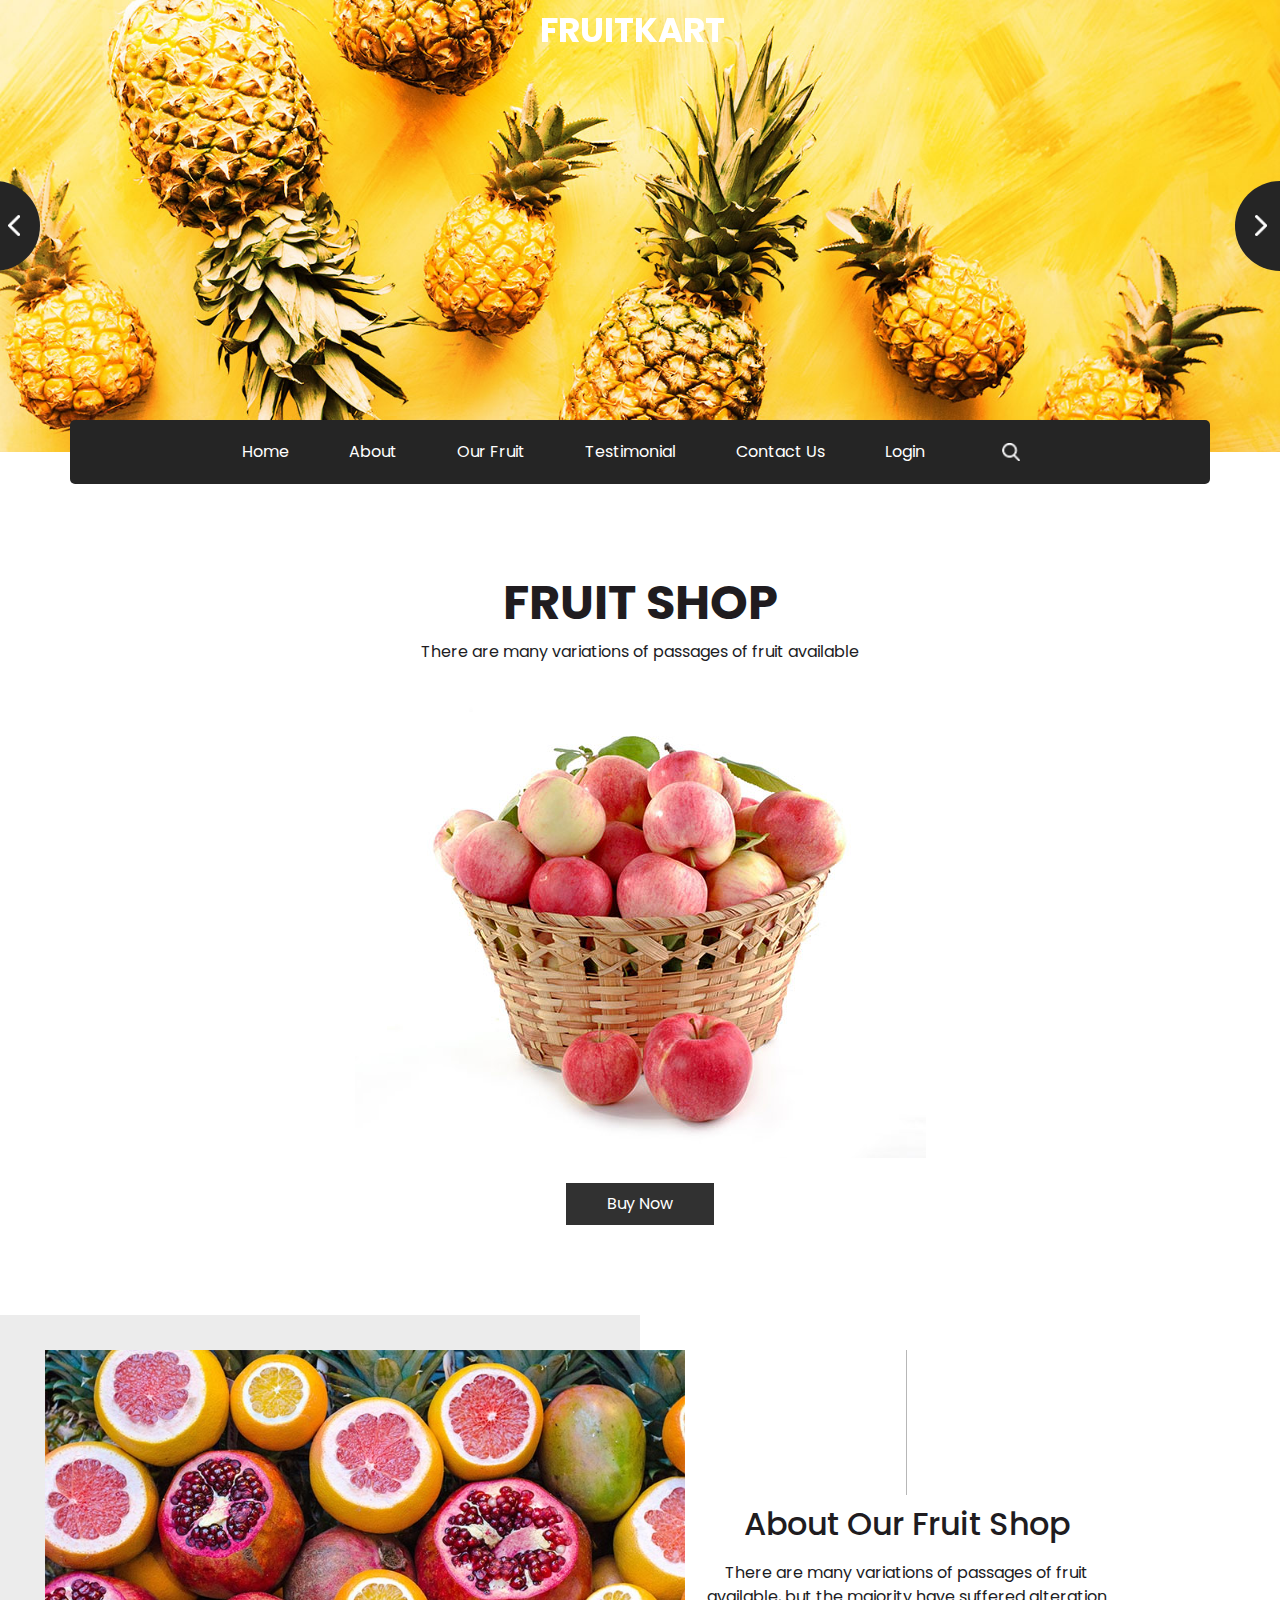
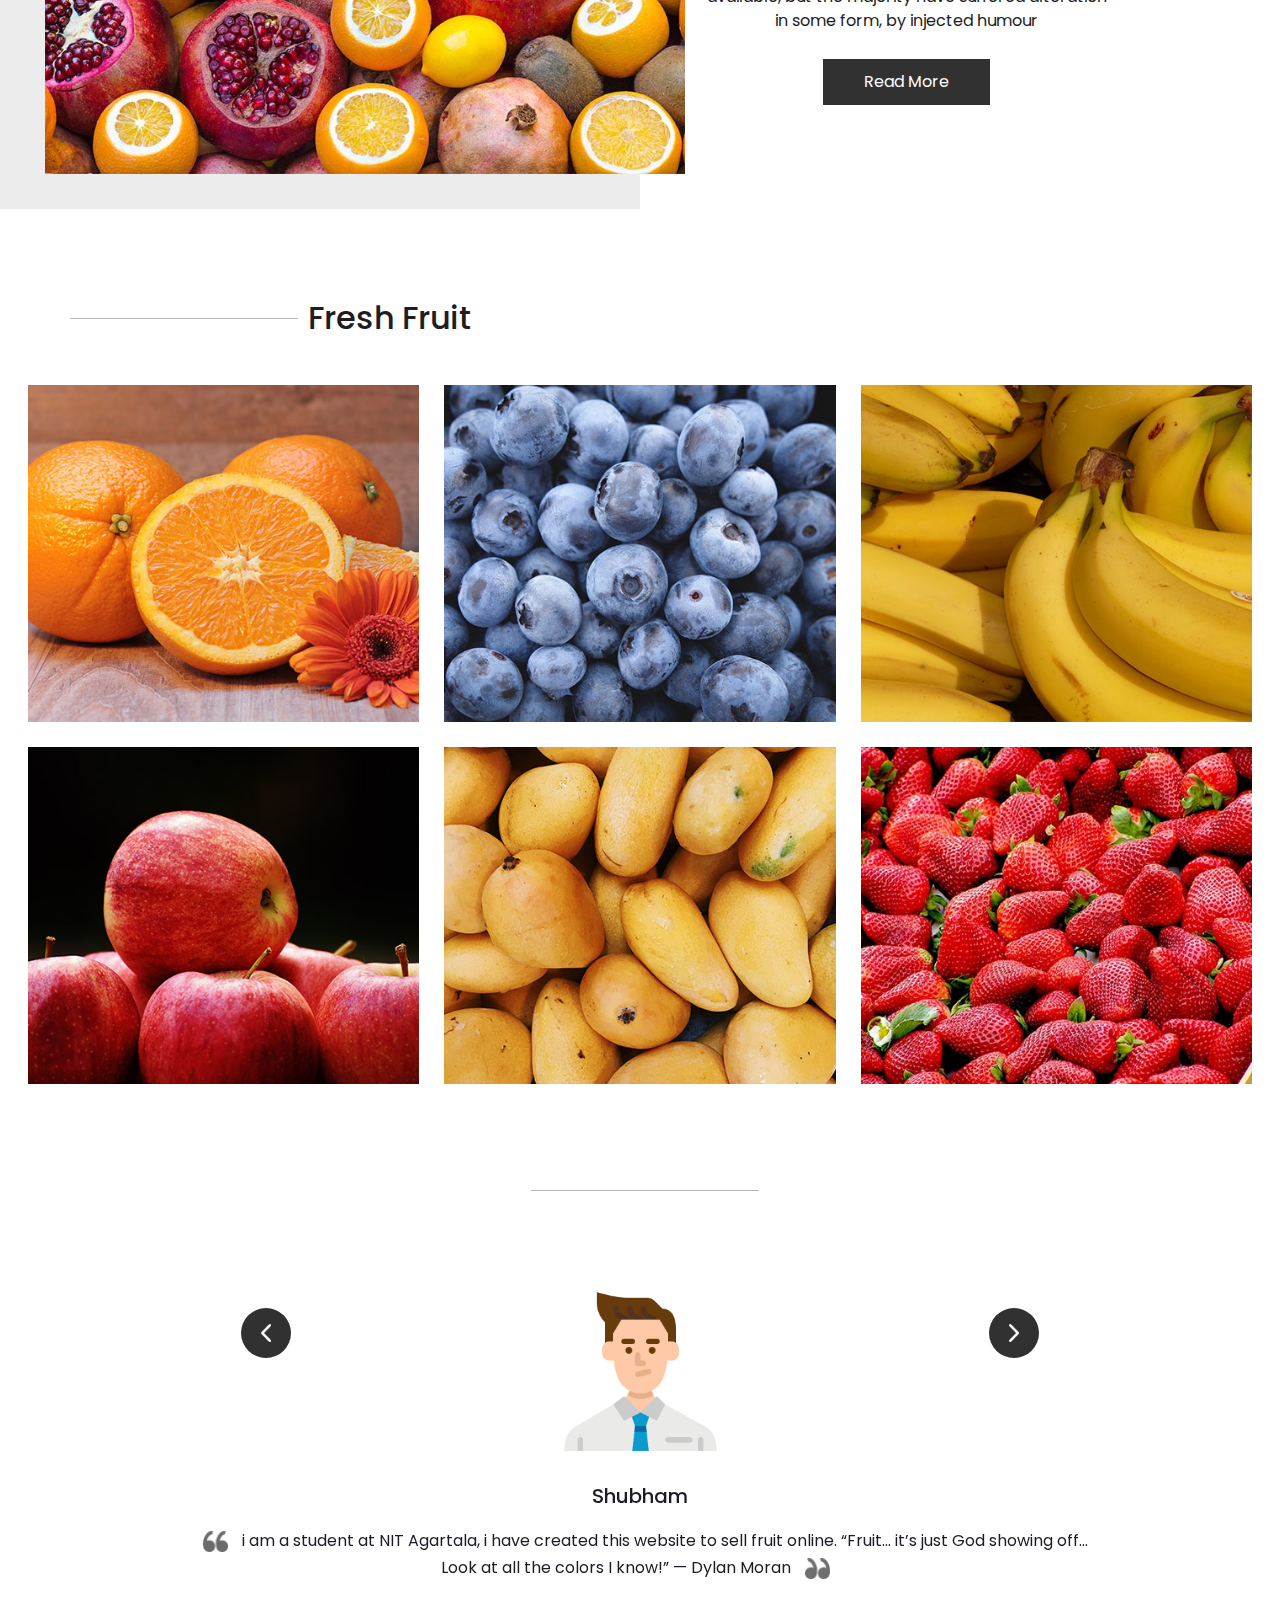
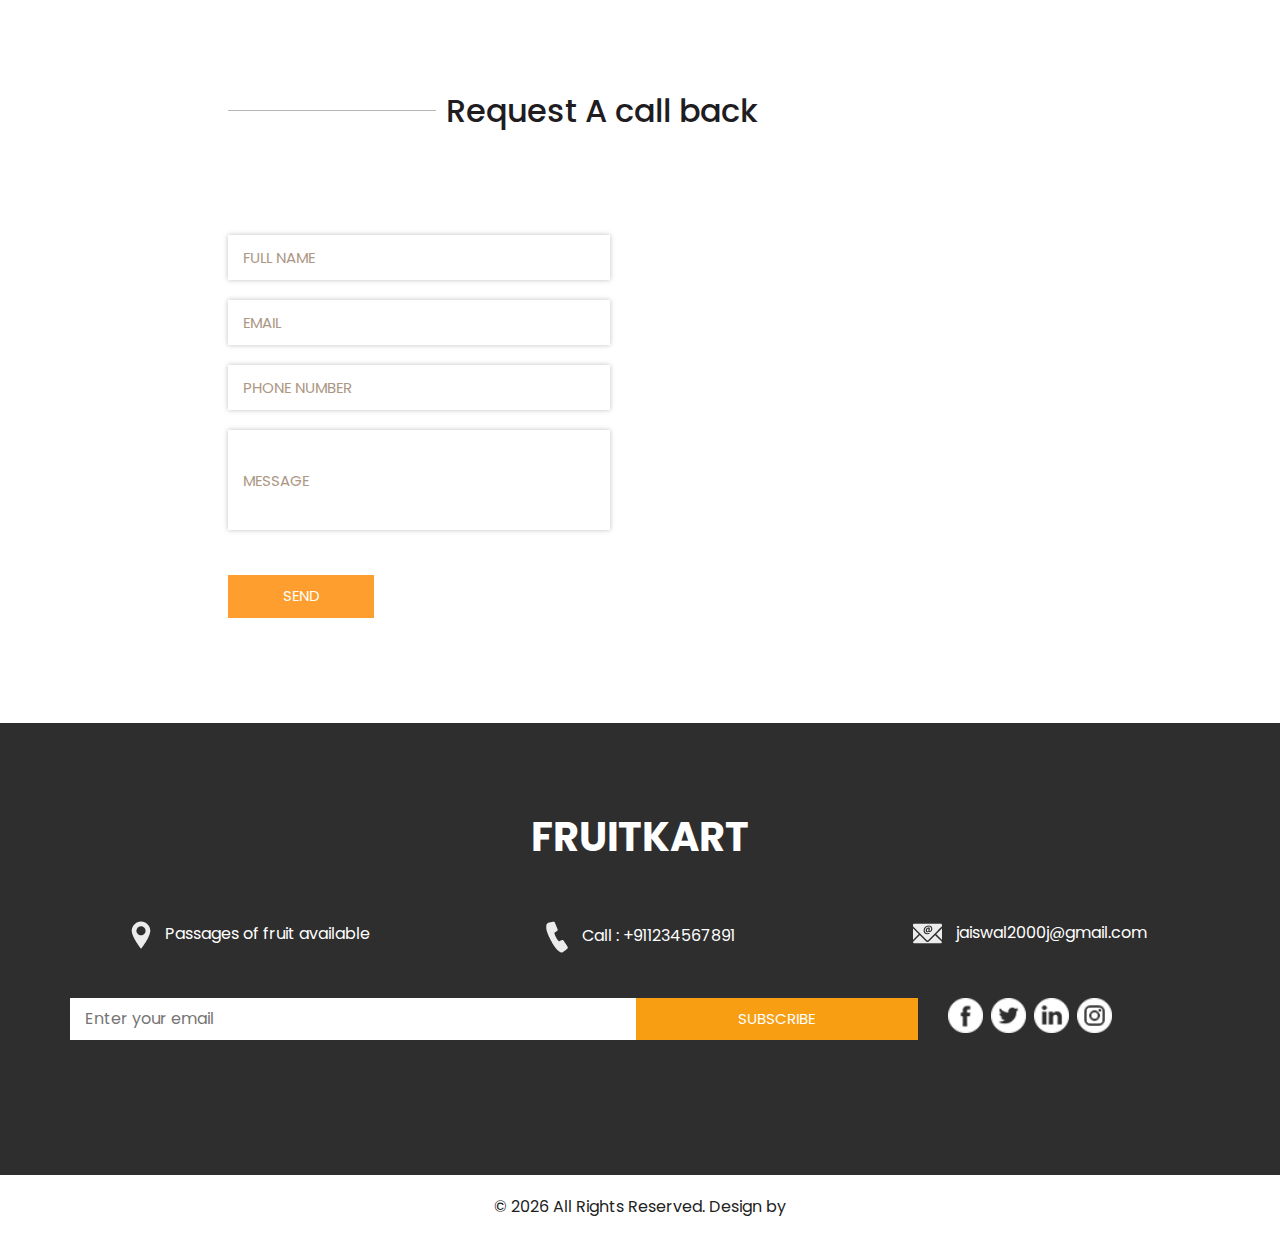
<file: Fruitkart/index.html>
<!DOCTYPE html>
<html>

<head>
  <!-- Basic -->
  <meta charset="utf-8" />
  <meta http-equiv="X-UA-Compatible" content="IE=edge" />
  <!-- Mobile Metas -->
  <meta name="viewport" content="width=device-width, initial-scale=1, shrink-to-fit=no" />
  <!-- Site Metas -->
  <meta name="keywords" content="" />
  <meta name="description" content="" />
  <meta name="author" content="" />

  <title>FRUITKART</title>

  <!-- slider stylesheet -->
  <link rel="stylesheet" type="text/css" href="https://cdnjs.cloudflare.com/ajax/libs/OwlCarousel2/2.1.3/assets/owl.carousel.min.css" />

  <!-- bootstrap core css -->
  <link rel="stylesheet" type="text/css" href="css/bootstrap.css" />

  <!-- fonts style -->
  <link href="https://fonts.googleapis.com/css?family=Baloo+Chettan|Dosis:400,600,700|Poppins:400,600,700&display=swap" rel="stylesheet" />
  <!-- Custom styles for this template -->
  <link href="css/style.css" rel="stylesheet" />
  <!-- responsive style -->
  <link href="css/responsive.css" rel="stylesheet" />
</head>

<body>
  <div class="hero_area">
    <!-- header section strats -->
    <div class="brand_box">
      <a class="navbar-brand" href="index.html">
        <span>
          FRUITKART
        </span>
      </a>
    </div>
    <!-- end header section -->
    <!-- slider section -->
    <section class=" slider_section position-relative">
      <div id="carouselExampleControls" class="carousel slide " data-ride="carousel">
        <div class="carousel-inner">
          <div class="carousel-item active">
            <div class="img-box">
              <img src="images/slider-img.jpg" alt="">
            </div>
          </div>
          <div class="carousel-item">
            <div class="img-box">
              <img src="images/slider-img.jpg" alt="">
            </div>
          </div>
          <div class="carousel-item">
            <div class="img-box">
              <img src="images/slider-img.jpg" alt="">
            </div>
          </div>
        </div>
        <a class="carousel-control-prev" href="#carouselExampleControls" role="button" data-slide="prev">
          <span class="sr-only">Previous</span>
        </a>
        <a class="carousel-control-next" href="#carouselExampleControls" role="button" data-slide="next">
          <span class="sr-only">Next</span>
        </a>
      </div>
    </section>
    <!-- end slider section -->
  </div>

  <!-- nav section -->

  <section class="nav_section">
    <div class="container">
      <div class="custom_nav2">
        <nav class="navbar navbar-expand custom_nav-container ">
          <button class="navbar-toggler" type="button" data-toggle="collapse" data-target="#navbarSupportedContent" aria-controls="navbarSupportedContent" aria-expanded="false" aria-label="Toggle navigation">
            <span class="navbar-toggler-icon"></span>
          </button>

          <div class="collapse navbar-collapse" id="navbarSupportedContent">
            <div class="d-flex  flex-column flex-lg-row align-items-center">
              <ul class="navbar-nav  ">
                <li class="nav-item active">
                  <a class="nav-link" href="index.html">Home <span class="sr-only">(current)</span></a>
                </li>
                <li class="nav-item">
                  <a class="nav-link" href="about.html">About </a>
                </li>
                <li class="nav-item">
                  <a class="nav-link" href="fruit.html">Our Fruit </a>
                </li>
                <li class="nav-item">
                  <a class="nav-link" href="testimonial.html">Testimonial</a>
                </li>
                <li class="nav-item">
                  <a class="nav-link" href="contact.html">Contact Us</a>
                </li>
                <li class="nav-item">
                  <a class="nav-link" href="#">Login</a>
                </li>
              </ul>
              <form class="form-inline my-2 my-lg-0 ml-0 ml-lg-4 mb-3 mb-lg-0">
                <button class="btn  my-2 my-sm-0 nav_search-btn" type="submit"></button>
              </form>
            </div>
          </div>
        </nav>
      </div>
    </div>
  </section>

  <!-- end nav section -->

  <!-- shop section -->

  <section class="shop_section layout_padding">
    <div class="container">
      <div class="box">
        <div class="detail-box">
          <h2>
            Fruit shop
          </h2>
          <p>
            There are many variations of passages of fruit available
          </p>
        </div>
        <div class="img-box">
          <img src="images/shop-img.jpg" alt="">
        </div>
        <div class="btn-box">
          <a href="">
            Buy Now
          </a>
        </div>
      </div>
    </div>
  </section>

  <!-- end shop section -->

  <!-- about section -->

  <section class="about_section">
    <div class="container-fluid">
      <div class="row">
        <div class="col-md-6 px-0">
          <div class="img-box">
            <img src="images/about-img.jpg" alt="">
          </div>
        </div>
        <div class="col-md-5">
          <div class="detail-box">
            <div class="heading_container">
              <hr>
              <h2>
                About Our Fruit Shop
              </h2>
            </div>
            <p>
              There are many variations of passages of fruit available, but the majority have suffered alteration in some form, by injected humour
            </p>
            <a href="">
              Read More
            </a>
          </div>
        </div>
      </div>
    </div>
  </section>

  <!-- end about section -->

  <!-- fruit section -->

  <section class="fruit_section layout_padding">
    <div class="container">
      <div class="heading_container">
        <hr>
        <h2>
          Fresh Fruit
        </h2>
      </div>
    </div>
    <div class="container-fluid">

      <div class="fruit_container">
        <div class="box">
          <img src="images/f-1.jpg" alt="">
          <div class="link_box">
            <h5>
              Orange
            </h5>
            <a href="">
              Buy Now
            </a>
          </div>
        </div>
        <div class="box">
          <img src="images/f-2.jpg" alt="">
          <div class="link_box">
            <h5>
              Blueberry
            </h5>
            <a href="">
              Buy Now
            </a>
          </div>
        </div>
        <div class="box">
          <img src="images/f-3.jpg" alt="">
          <div class="link_box">
            <h5>
              Banana
            </h5>
            <a href="">
              Buy Now
            </a>
          </div>
        </div>
        <div class="box">
          <img src="images/f-4.jpg" alt="">
          <div class="link_box">
            <h5>
              Apple
            </h5>
            <a href="">
              Buy Now
            </a>
          </div>
        </div>
        <div class="box">
          <img src="images/f-5.jpg" alt="">
          <div class="link_box">
            <h5>
              Mango
            </h5>
            <a href="">
              Buy Now
            </a>
          </div>
        </div>
        <div class="box">
          <img src="images/f-6.jpg" alt="">
          <div class="link_box">
            <h5>
              Strawberry
            </h5>
            <a href="">
              Buy Now
            </a>
          </div>
        </div>
      </div>
    </div>
  </section>

  <!-- end fruit section -->


  <!-- client section -->

  <section class="client_section layout_padding-bottom">
    <div class="container ">
      <div class="heading_container">
        <h2>
          
        </h2>
        <hr>
      </div>
      <div id="carouselExample2Controls" class="carousel slide" data-ride="carousel">
        <div class="carousel-inner">
          <div class="carousel-item active">
            <div class="client_container layout_padding-top">
              <div class="img-box">
                <img src="images/client-img.png" alt="">
              </div>
              <div class="detail-box">
                <h5>
                  Shubham
                </h5>
                <p>
                  <img src="images/left-quote.png" alt="">
                  <span>
                    i am a student  at NIT Agartala, i have created this website to sell fruit online.
                    “Fruit… it’s just God showing off… Look at all the colors I know!” — Dylan Moran
                  </span>
                  <img src="images/right-quote.png" alt=""> <br>
                  
                </p>
              </div>
            </div>
          </div>
          <div class="carousel-item">
            <div class="client_container layout_padding-top">
              <div class="img-box">
                <img src="images/client-img.png" alt="">
              </div>
              <div class="detail-box">
                <h5>
                  Shubham
                </h5>
                <p>
                  <img src="images/left-quote.png" alt="">
                  <span>
                    i am a student  at NIT Agartala, i have created this website to sell fruit online.
                    “Fruit… it’s just God showing off… Look at all the colors I know!” — Dylan Moran
                  </span>
                  <img src="images/right-quote.png" alt=""> <br>
                  
                </p>
              </div>
            </div>
          </div>
          <div class="carousel-item">
            <div class="client_container layout_padding-top">
              <div class="img-box">
                <img src="images/client-img.png" alt="">
              </div>
              <div class="detail-box">
                <h5>
                  Shubham
                </h5>
                <p>
                  <img src="images/left-quote.png" alt="">
                  <span>
                    i am a student  at NIT Agartala, i have created this website to sell fruit online.
                    “Fruit… it’s just God showing off… Look at all the colors I know!” — Dylan Moran
                  </span>
                  <img src="images/right-quote.png" alt=""> <br>
                  
                </p>
              </div>
            </div>
          </div>
        </div>
        <a class="carousel-control-prev" href="#carouselExample2Controls" role="button" data-slide="prev">
          <span class="sr-only">Previous</span>
        </a>
        <a class="carousel-control-next" href="#carouselExample2Controls" role="button" data-slide="next">
          <span class="sr-only">Next</span>
        </a>
      </div>

    </div>
  </section>

  <!-- end client section -->


  <!-- contact section -->
  <section class="contact_section layout_padding-bottom">
    <div class="container-fluid">
      <div class="row">
        <div class="offset-lg-2 col-md-10 offset-md-1">
          <div class="heading_container">
            <hr>
            <h2>
              Request A call back
            </h2>
          </div>
        </div>
      </div>

      <div class="layout_padding2-top">
        <div class="row">
          <div class="col-lg-4 offset-lg-2 col-md-5 offset-md-1">
            <form action="">
              <div class="contact_form-container">
                <div>
                  <div>
                    <input type="text" placeholder="Full Name" />
                  </div>
                  <div>
                    <input type="email" placeholder="Email" />
                  </div>
                  <div>
                    <input type="text" placeholder="Phone Number" />
                  </div>
                  <div>
                    <input type="text" class="message_input" placeholder="Message" />
                  </div>
                  <div>
                    <button type="submit">
                      Send
                    </button>
                  </div>
                </div>
              </div>
            </form>
          </div>
          <div class="col-md-6 px-0">
            <div class="map_container">
              <div class="map-responsive">
                <iframe src="https://www.google.com/maps/embed?pb=!1m18!1m12!1m3!1d3649.3732378630257!2d91.41923091405106!3d23.840876684544785!2m3!1f0!2f0!3f0!3m2!1i1024!2i768!4f13.1!3m3!1m2!1s0x3753ec19aaa69b0d%3A0xf1c683a298e69e7b!2sNational%20Institute%20of%20Technology%20Agartala!5e0!3m2!1sen!2sin!4v1670660821537!5m2!1sen!2sin" width="600" height="450" style="border:0;" allowfullscreen="" loading="lazy" referrerpolicy="no-referrer-when-downgrade"></iframe>
              </div>
              
            </div>
          </div>
        </div>
      </div>
    </div>
  </section>
  <!-- end contact section -->


  <!-- info section -->

  <section class="info_section layout_padding">
    <div class="container">
      <div class="info_logo">
        <h2>
          FRUITKART
        </h2>
      </div>
      <div class="info_contact">
        <div class="row">
          <div class="col-md-4">
            <a href="">
              <img src="images/location.png" alt="">
              <span>
                Passages of fruit available
              </span>
            </a>
          </div>
          <div class="col-md-4">
            <a href="">
              <img src="images/call.png" alt="">
              <span>
                Call : +911234567891
              </span>
            </a>
          </div>
          <div class="col-md-4">
            <a href="">
              <img src="images/mail.png" alt="">
              <span>
                jaiswal2000j@gmail.com
              </span>
            </a>
          </div>
        </div>
      </div>
      <div class="row">
        <div class="col-md-8 col-lg-9">
          <div class="info_form">
            <form action="">
              <input type="text" placeholder="Enter your email">
              <button>
                subscribe
              </button>
            </form>
          </div>
        </div>
        <div class="col-md-4 col-lg-3">
          <div class="info_social">
            <div>
              <a href="">
                <img src="images/facebook-logo-button.png" alt="">
              </a>
            </div>
            <div>
              <a href="">
                <img src="images/twitter-logo-button.png" alt="">
              </a>
            </div>
            <div>
              <a href="">
                <img src="images/linkedin.png" alt="">
              </a>
            </div>
            <div>
              <a href="">
                <img src="images/instagram.png" alt="">
              </a>
            </div>
          </div>
        </div>
      </div>

    </div>
  </section>

  <!-- end info section -->


  <!-- footer section -->
  <section class="container-fluid footer_section ">
    <p>
      &copy; <span id="displayYear"></span> All Rights Reserved. Design by
      
    </p>
  </section>
  <!-- footer section -->

  <script type="text/javascript" src="js/jquery-3.4.1.min.js"></script>
  <script type="text/javascript" src="js/bootstrap.js"></script>
  <script type="text/javascript" src="js/custom.js"></script>

</body>

</html>
</file>
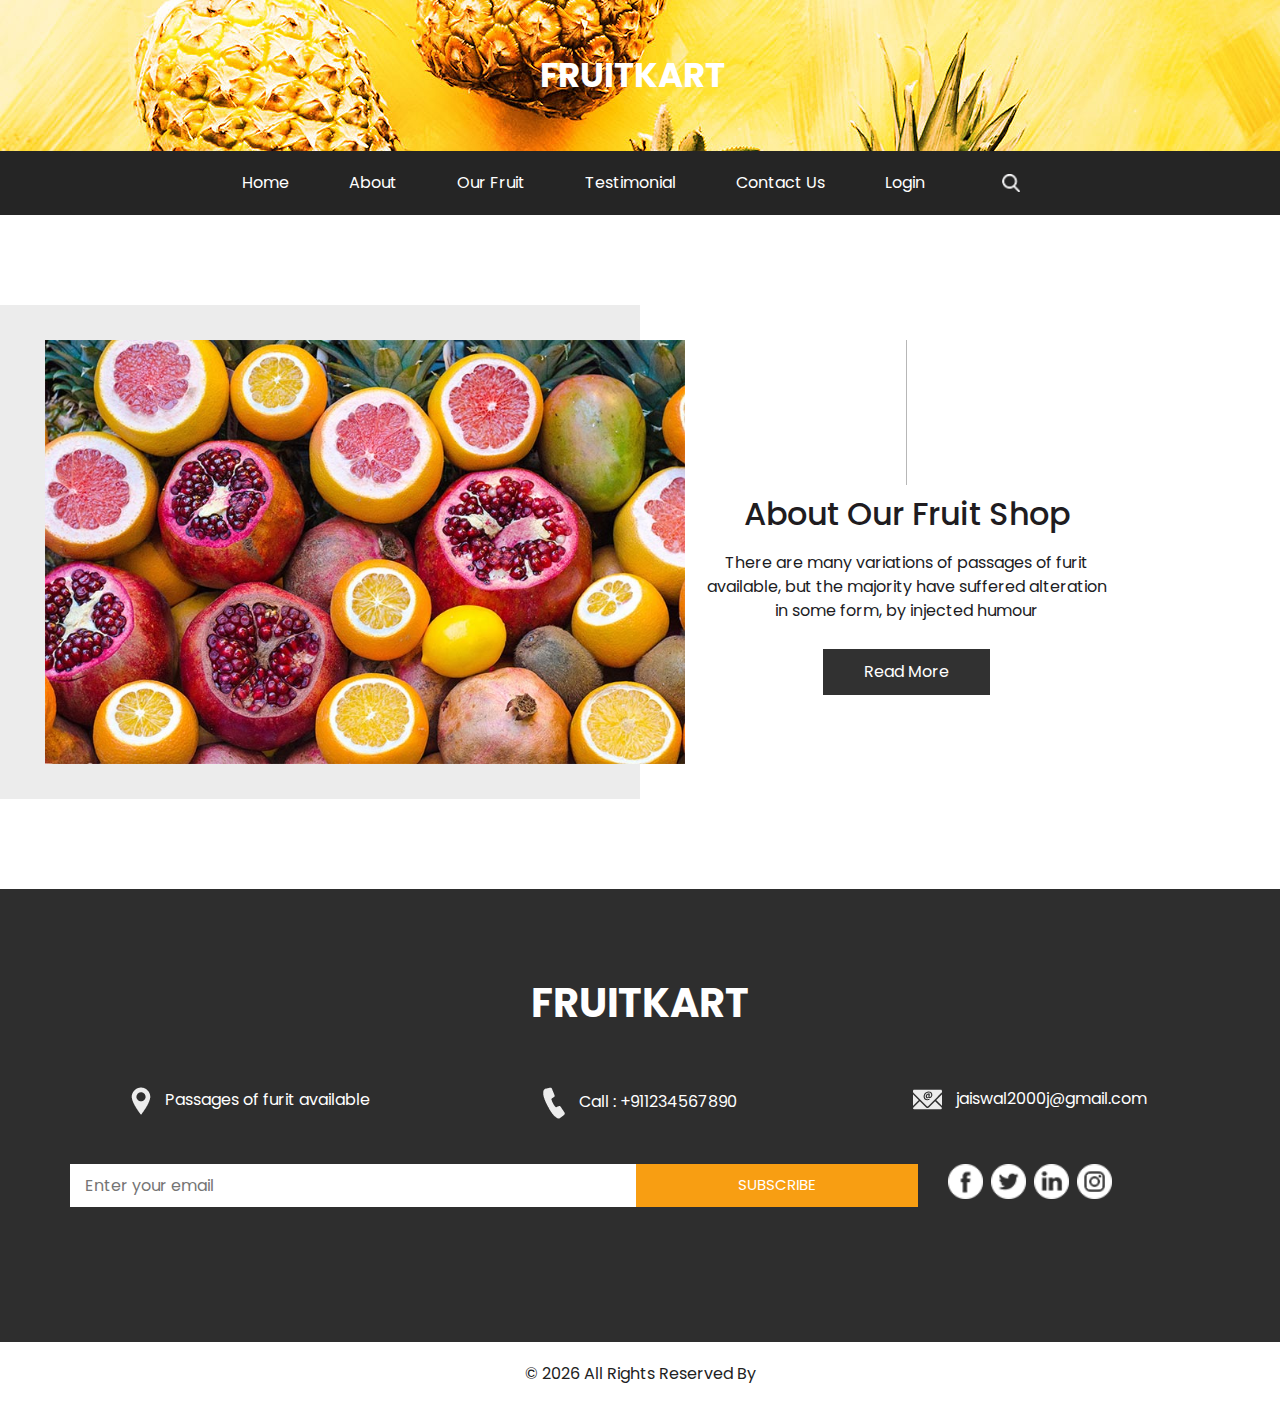
<file: Fruitkart/about.html>
<!DOCTYPE html>
<html>

<head>
  <!-- Basic -->
  <meta charset="utf-8" />
  <meta http-equiv="X-UA-Compatible" content="IE=edge" />
  <!-- Mobile Metas -->
  <meta name="viewport" content="width=device-width, initial-scale=1, shrink-to-fit=no" />
  <!-- Site Metas -->
  <meta name="keywords" content="" />
  <meta name="description" content="" />
  <meta name="author" content="" />

  <title>FRUITKART</title>

  <!-- slider stylesheet -->
  <link rel="stylesheet" type="text/css" href="https://cdnjs.cloudflare.com/ajax/libs/OwlCarousel2/2.1.3/assets/owl.carousel.min.css" />

  <!-- bootstrap core css -->
  <link rel="stylesheet" type="text/css" href="css/bootstrap.css" />

  <!-- fonts style -->
  <link href="https://fonts.googleapis.com/css?family=Baloo+Chettan|Dosis:400,600,700|Poppins:400,600,700&display=swap" rel="stylesheet" />
  <!-- Custom styles for this template -->
  <link href="css/style.css" rel="stylesheet" />
  <!-- responsive style -->
  <link href="css/responsive.css" rel="stylesheet" />
</head>

<body class="sub_page">
  <div class="hero_area">
    <!-- header section strats -->
    <div class="brand_box">
      <a class="navbar-brand" href="index.html">
        <span>
         FRUITKART
        </span>
      </a>
    </div>
    <!-- end header section -->
  </div>

  <!-- nav section -->

  <section class="nav_section">
    <div class="container">
      <div class="custom_nav2">
        <nav class="navbar navbar-expand custom_nav-container ">
          <button class="navbar-toggler" type="button" data-toggle="collapse" data-target="#navbarSupportedContent" aria-controls="navbarSupportedContent" aria-expanded="false" aria-label="Toggle navigation">
            <span class="navbar-toggler-icon"></span>
          </button>

          <div class="collapse navbar-collapse" id="navbarSupportedContent">
            <div class="d-flex  flex-column flex-lg-row align-items-center">
              <ul class="navbar-nav  ">
                <li class="nav-item active">
                  <a class="nav-link" href="index.html">Home <span class="sr-only">(current)</span></a>
                </li>
                <li class="nav-item">
                  <a class="nav-link" href="about.html">About </a>
                </li>
                <li class="nav-item">
                  <a class="nav-link" href="fruit.html">Our Fruit </a>
                </li>
                <li class="nav-item">
                  <a class="nav-link" href="testimonial.html">Testimonial</a>
                </li>
                <li class="nav-item">
                  <a class="nav-link" href="contact.html">Contact Us</a>
                </li>
                <li class="nav-item">
                  <a class="nav-link" href="#">Login</a>
                </li>
              </ul>
              <form class="form-inline my-2 my-lg-0 ml-0 ml-lg-4 mb-3 mb-lg-0">
                <button class="btn  my-2 my-sm-0 nav_search-btn" type="submit"></button>
              </form>
            </div>
          </div>
        </nav>
      </div>
    </div>
  </section>

  <!-- end nav section -->

  <!-- about section -->

  <section class="about_section layout_padding">
    <div class="container-fluid">
      <div class="row">
        <div class="col-md-6 px-0">
          <div class="img-box">
            <img src="images/about-img.jpg" alt="">
          </div>
        </div>
        <div class="col-md-5">
          <div class="detail-box">
            <div class="heading_container">
              <hr>
              <h2>
                About Our Fruit Shop
              </h2>
            </div>
            <p>
              There are many variations of passages of furit available, but the majority have suffered alteration in some form, by injected humour
            </p>
            <a href="">
              Read More
            </a>
          </div>
        </div>
      </div>
    </div>
  </section>

  <!-- end about section -->

  <!-- info section -->

  <section class="info_section layout_padding">
    <div class="container">
      <div class="info_logo">
        <h2>
         FRUITKART
        </h2>
      </div>
      <div class="info_contact">
        <div class="row">
          <div class="col-md-4">
            <a href="">
              <img src="images/location.png" alt="">
              <span>
                Passages of furit available
              </span>
            </a>
          </div>
          <div class="col-md-4">
            <a href="">
              <img src="images/call.png" alt="">
              <span>
                Call : +911234567890
              </span>
            </a>
          </div>
          <div class="col-md-4">
            <a href="">
              <img src="images/mail.png" alt="">
              <span>
                jaiswal2000j@gmail.com
              </span>
            </a>
          </div>
        </div>
      </div>
      <div class="row">
        <div class="col-md-8 col-lg-9">
          <div class="info_form">
            <form action="">
              <input type="text" placeholder="Enter your email">
              <button>
                subscribe
              </button>
            </form>
          </div>
        </div>
        <div class="col-md-4 col-lg-3">
          <div class="info_social">
            <div>
              <a href="">
                <img src="images/facebook-logo-button.png" alt="">
              </a>
            </div>
            <div>
              <a href="">
                <img src="images/twitter-logo-button.png" alt="">
              </a>
            </div>
            <div>
              <a href="">
                <img src="images/linkedin.png" alt="">
              </a>
            </div>
            <div>
              <a href="">
                <img src="images/instagram.png" alt="">
              </a>
            </div>
          </div>
        </div>
      </div>

    </div>
  </section>

  <!-- end info section -->


  <!-- footer section -->
  <section class="container-fluid footer_section">
    <p>
      &copy; <span id="displayYear"></span> All Rights Reserved By
      
    </p>
  </section>
  <!-- footer section -->


  <script type="text/javascript" src="js/jquery-3.4.1.min.js"></script>
  <script type="text/javascript" src="js/bootstrap.js"></script>
  <script type="text/javascript" src="js/custom.js"></script>
</body>

</html>
</file>
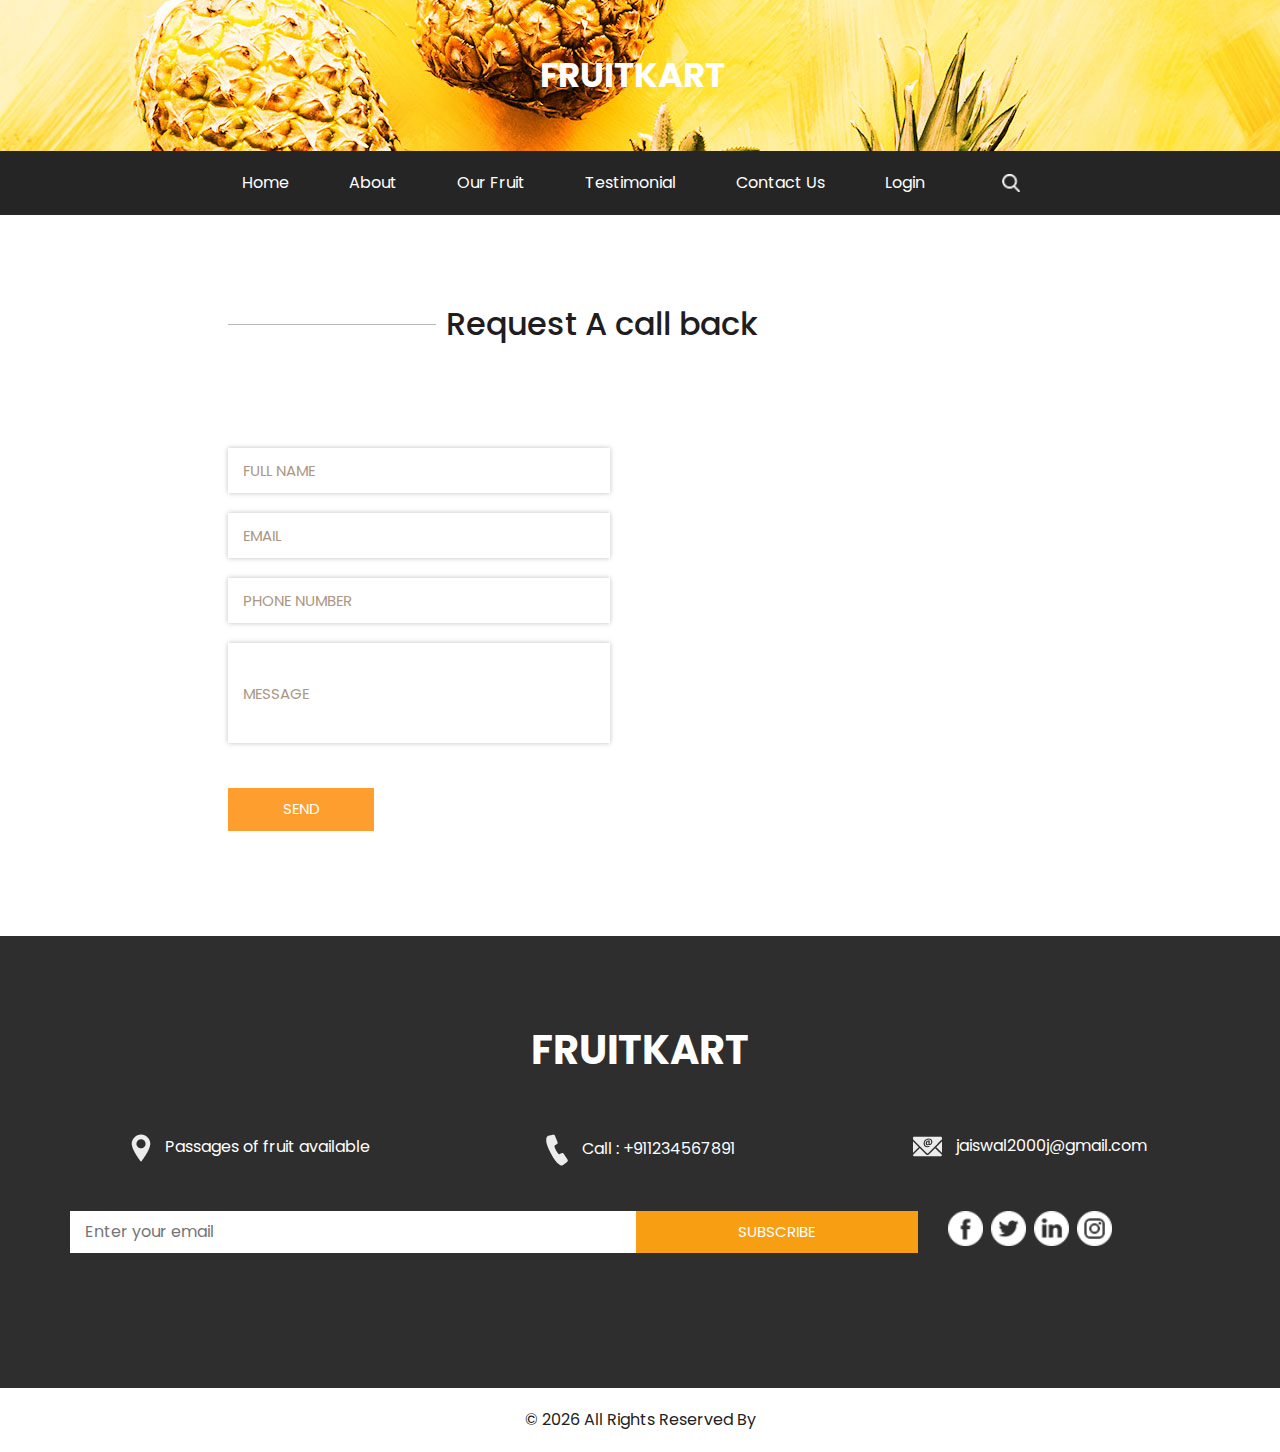
<file: Fruitkart/contact.html>
<!DOCTYPE html>
<html>

<head>
  <!-- Basic -->
  <meta charset="utf-8" />
  <meta http-equiv="X-UA-Compatible" content="IE=edge" />
  <!-- Mobile Metas -->
  <meta name="viewport" content="width=device-width, initial-scale=1, shrink-to-fit=no" />
  <!-- Site Metas -->
  <meta name="keywords" content="" />
  <meta name="description" content="" />
  <meta name="author" content="" />

  <title>FRUITKART</title>

  <!-- slider stylesheet -->
  <link rel="stylesheet" type="text/css" href="https://cdnjs.cloudflare.com/ajax/libs/OwlCarousel2/2.1.3/assets/owl.carousel.min.css" />

  <!-- bootstrap core css -->
  <link rel="stylesheet" type="text/css" href="css/bootstrap.css" />

  <!-- fonts style -->
  <link href="https://fonts.googleapis.com/css?family=Baloo+Chettan|Dosis:400,600,700|Poppins:400,600,700&display=swap" rel="stylesheet" />
  <!-- Custom styles for this template -->
  <link href="css/style.css" rel="stylesheet" />
  <!-- responsive style -->
  <link href="css/responsive.css" rel="stylesheet" />
</head>

<body class="sub_page">
  <div class="hero_area">
    <!-- header section strats -->
    <div class="brand_box">
      <a class="navbar-brand" href="index.html">
        <span>
          FRUITKART
        </span>
      </a>
    </div>
    <!-- end header section -->
  </div>

  <!-- nav section -->

  <section class="nav_section">
    <div class="container">
      <div class="custom_nav2">
        <nav class="navbar navbar-expand custom_nav-container ">
          <button class="navbar-toggler" type="button" data-toggle="collapse" data-target="#navbarSupportedContent" aria-controls="navbarSupportedContent" aria-expanded="false" aria-label="Toggle navigation">
            <span class="navbar-toggler-icon"></span>
          </button>

          <div class="collapse navbar-collapse" id="navbarSupportedContent">
            <div class="d-flex  flex-column flex-lg-row align-items-center">
              <ul class="navbar-nav  ">
                <li class="nav-item active">
                  <a class="nav-link" href="index.html">Home <span class="sr-only">(current)</span></a>
                </li>
                <li class="nav-item">
                  <a class="nav-link" href="about.html">About </a>
                </li>
                <li class="nav-item">
                  <a class="nav-link" href="fruit.html">Our Fruit </a>
                </li>
                <li class="nav-item">
                  <a class="nav-link" href="testimonial.html">Testimonial</a>
                </li>
                <li class="nav-item">
                  <a class="nav-link" href="contact.html">Contact Us</a>
                </li>
                <li class="nav-item">
                  <a class="nav-link" href="#">Login</a>
                </li>
              </ul>
              <form class="form-inline my-2 my-lg-0 ml-0 ml-lg-4 mb-3 mb-lg-0">
                <button class="btn  my-2 my-sm-0 nav_search-btn" type="submit"></button>
              </form>
            </div>
          </div>
        </nav>
      </div>
    </div>
  </section>

  <!-- end nav section -->


  <!-- contact section -->
  <section class="contact_section layout_padding">
    <div class="container-fluid">
      <div class="row">
        <div class="offset-lg-2 col-md-10 offset-md-1">
          <div class="heading_container">
            <hr>
            <h2>
              Request A call back
            </h2>
          </div>
        </div>
      </div>

      <div class="layout_padding2-top">
        <div class="row">
          <div class="col-lg-4 offset-lg-2 col-md-5 offset-md-1">
            <form action="">
              <div class="contact_form-container">
                <div>
                  <div>
                    <input type="text" placeholder="Full Name" />
                  </div>
                  <div>
                    <input type="email" placeholder="Email" />
                  </div>
                  <div>
                    <input type="text" placeholder="Phone Number" />
                  </div>
                  <div>
                    <input type="text" class="message_input" placeholder="Message" />
                  </div>
                  <div>
                    <button type="submit">
                      Send
                    </button>
                  </div>
                </div>
              </div>
            </form>
          </div>
          <div class="col-md-6 px-0">
            <div class="map_container">
              <div class="map-responsive">
                <iframe src="https://www.google.com/maps/embed?pb=!1m18!1m12!1m3!1d3649.3732378630257!2d91.41923091405106!3d23.840876684544785!2m3!1f0!2f0!3f0!3m2!1i1024!2i768!4f13.1!3m3!1m2!1s0x3753ec19aaa69b0d%3A0xf1c683a298e69e7b!2sNational%20Institute%20of%20Technology%20Agartala!5e0!3m2!1sen!2sin!4v1670660821537!5m2!1sen!2sin" width="600" height="450" style="border:0;" allowfullscreen="" loading="lazy" referrerpolicy="no-referrer-when-downgrade"></iframe>
              </div>
            </div>
          </div>
        </div>
      </div>
    </div>
  </section>
  <!-- end contact section -->


  <!-- info section -->

  <section class="info_section layout_padding">
    <div class="container">
      <div class="info_logo">
        <h2>
          FRUITKART
        </h2>
      </div>
      <div class="info_contact">
        <div class="row">
          <div class="col-md-4">
            <a href="">
              <img src="images/location.png" alt="">
              <span>
                Passages of fruit available
              </span>
            </a>
          </div>
          <div class="col-md-4">
            <a href="">
              <img src="images/call.png" alt="">
              <span>
                Call : +911234567891
              </span>
            </a>
          </div>
          <div class="col-md-4">
            <a href="">
              <img src="images/mail.png" alt="">
              <span>
                jaiswal2000j@gmail.com
              </span>
            </a>
          </div>
        </div>
      </div>
      <div class="row">
        <div class="col-md-8 col-lg-9">
          <div class="info_form">
            <form action="">
              <input type="text" placeholder="Enter your email">
              <button>
                subscribe
              </button>
            </form>
          </div>
        </div>
        <div class="col-md-4 col-lg-3">
          <div class="info_social">
            <div>
              <a href="">
                <img src="images/facebook-logo-button.png" alt="">
              </a>
            </div>
            <div>
              <a href="">
                <img src="images/twitter-logo-button.png" alt="">
              </a>
            </div>
            <div>
              <a href="">
                <img src="images/linkedin.png" alt="">
              </a>
            </div>
            <div>
              <a href="">
                <img src="images/instagram.png" alt="">
              </a>
            </div>
          </div>
        </div>
      </div>

    </div>
  </section>

  <!-- end info section -->


  <!-- footer section -->
  <section class="container-fluid footer_section">
    <p>
      &copy; <span id="displayYear"></span> All Rights Reserved By
      
    </p>
  </section>
  <!-- footer section -->


  <script type="text/javascript" src="js/jquery-3.4.1.min.js"></script>
  <script type="text/javascript" src="js/bootstrap.js"></script>
  <script type="text/javascript" src="js/custom.js"></script>

</body>

</html>
</file>
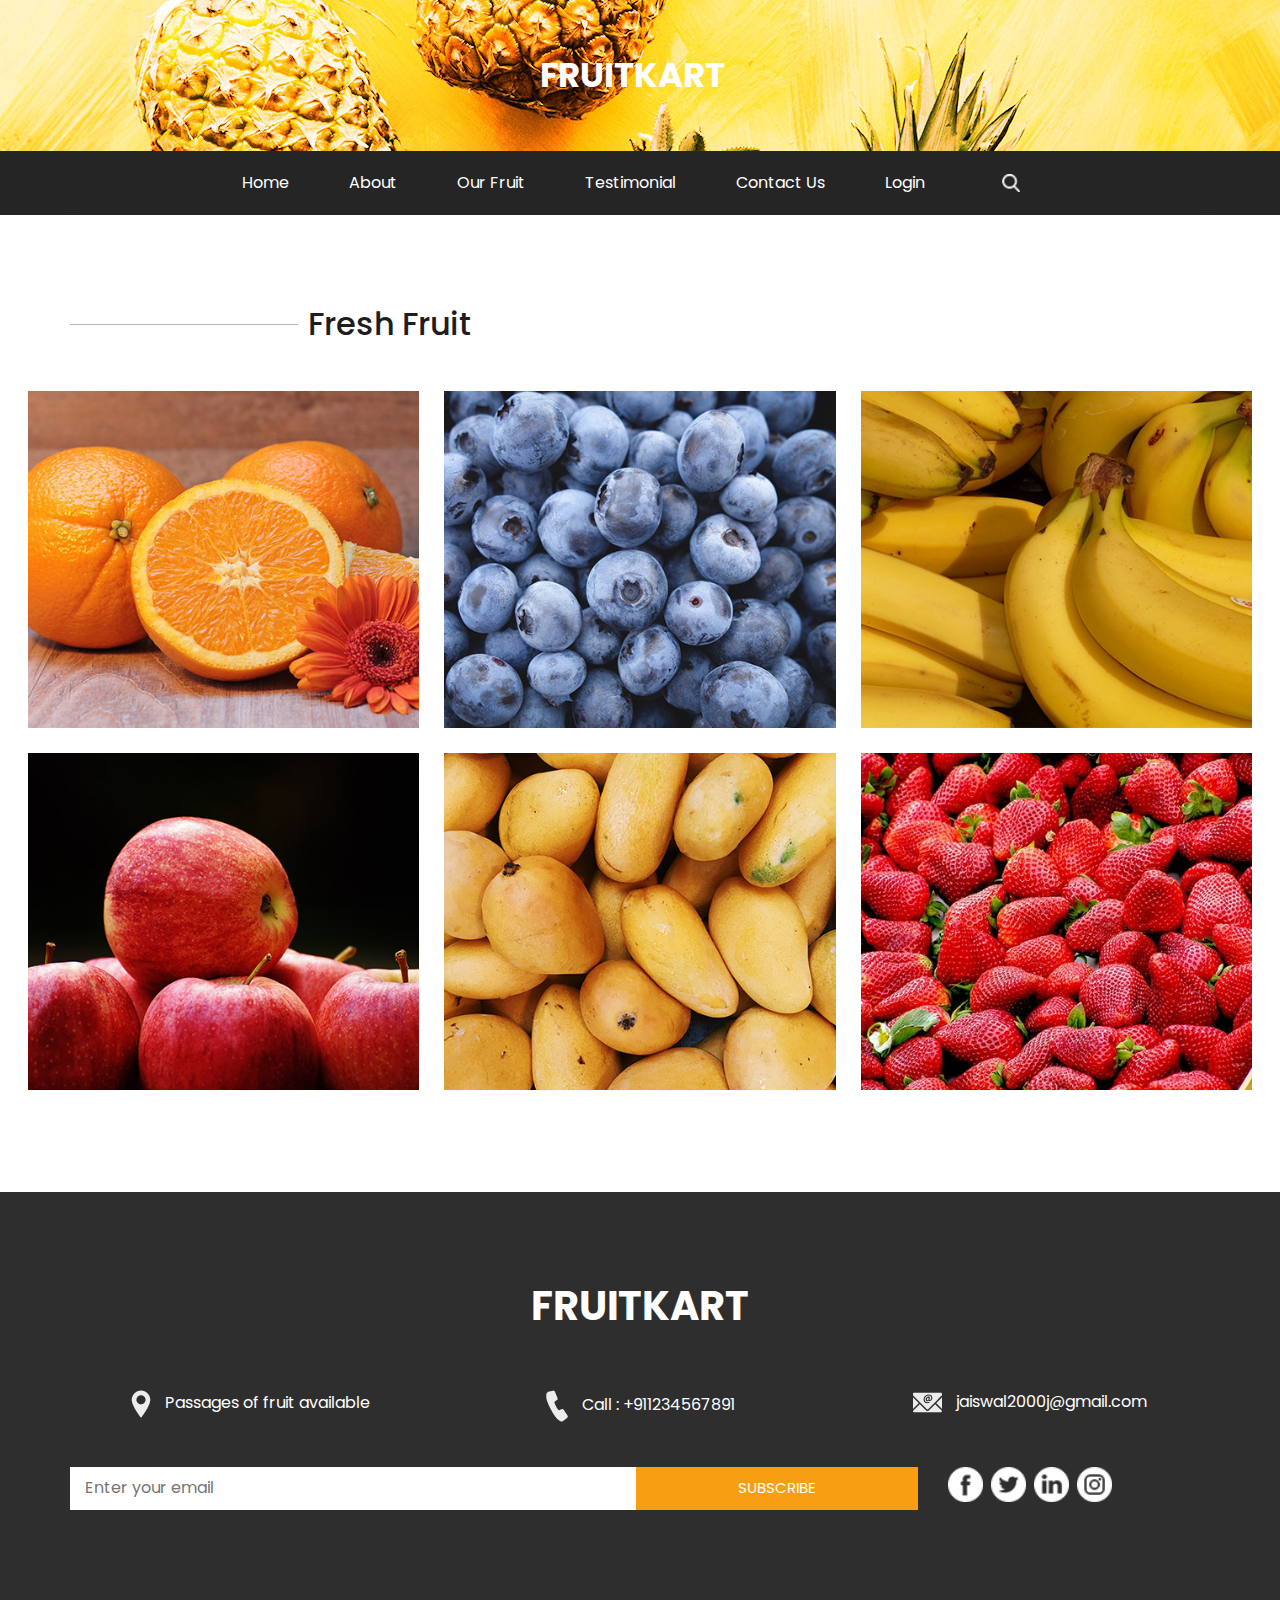
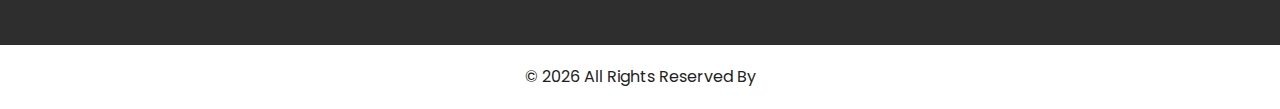
<file: Fruitkart/fruit.html>
<!DOCTYPE html>
<html>

<head>
  <!-- Basic -->
  <meta charset="utf-8" />
  <meta http-equiv="X-UA-Compatible" content="IE=edge" />
  <!-- Mobile Metas -->
  <meta name="viewport" content="width=device-width, initial-scale=1, shrink-to-fit=no" />
  <!-- Site Metas -->
  <meta name="keywords" content="" />
  <meta name="description" content="" />
  <meta name="author" content="" />

  <title>FRUITKART</title>

  <!-- slider stylesheet -->
  <link rel="stylesheet" type="text/css" href="https://cdnjs.cloudflare.com/ajax/libs/OwlCarousel2/2.1.3/assets/owl.carousel.min.css" />

  <!-- bootstrap core css -->
  <link rel="stylesheet" type="text/css" href="css/bootstrap.css" />

  <!-- fonts style -->
  <link href="https://fonts.googleapis.com/css?family=Baloo+Chettan|Dosis:400,600,700|Poppins:400,600,700&display=swap" rel="stylesheet" />
  <!-- Custom styles for this template -->
  <link href="css/style.css" rel="stylesheet" />
  <!-- responsive style -->
  <link href="css/responsive.css" rel="stylesheet" />
</head>

<body class="sub_page">
  <div class="hero_area">
    <!-- header section strats -->
    <div class="brand_box">
      <a class="navbar-brand" href="index.html">
        <span>
          FRUITKART
        </span>
      </a>
    </div>
    <!-- end header section -->
  </div>

  <!-- nav section -->

  <section class="nav_section">
    <div class="container">
      <div class="custom_nav2">
        <nav class="navbar navbar-expand custom_nav-container ">
          <button class="navbar-toggler" type="button" data-toggle="collapse" data-target="#navbarSupportedContent" aria-controls="navbarSupportedContent" aria-expanded="false" aria-label="Toggle navigation">
            <span class="navbar-toggler-icon"></span>
          </button>

          <div class="collapse navbar-collapse" id="navbarSupportedContent">
            <div class="d-flex  flex-column flex-lg-row align-items-center">
              <ul class="navbar-nav  ">
                <li class="nav-item active">
                  <a class="nav-link" href="index.html">Home <span class="sr-only">(current)</span></a>
                </li>
                <li class="nav-item">
                  <a class="nav-link" href="about.html">About </a>
                </li>
                <li class="nav-item">
                  <a class="nav-link" href="fruit.html">Our Fruit </a>
                </li>
                <li class="nav-item">
                  <a class="nav-link" href="testimonial.html">Testimonial</a>
                </li>
                <li class="nav-item">
                  <a class="nav-link" href="contact.html">Contact Us</a>
                </li>
                <li class="nav-item">
                  <a class="nav-link" href="#">Login</a>
                </li>
              </ul>
              <form class="form-inline my-2 my-lg-0 ml-0 ml-lg-4 mb-3 mb-lg-0">
                <button class="btn  my-2 my-sm-0 nav_search-btn" type="submit"></button>
              </form>
            </div>
          </div>
        </nav>
      </div>
    </div>
  </section>

  <!-- end nav section -->

  <!-- fruit section -->

  <section class="fruit_section layout_padding">
    <div class="container">
      <div class="heading_container">
        <hr>
        <h2>
          Fresh Fruit
        </h2>
      </div>
    </div>
    <div class="container-fluid">

      <div class="fruit_container">
        <div class="box">
          <img src="images/f-1.jpg" alt="">
          <div class="link_box">
            <h5>
              Orange
            </h5>
            <a href="">
              Buy Now
            </a>
          </div>
        </div>
        <div class="box">
          <img src="images/f-2.jpg" alt="">
          <div class="link_box">
            <h5>
              Blueberry
            </h5>
            <a href="">
              Buy Now
            </a>
          </div>
        </div>
        <div class="box">
          <img src="images/f-3.jpg" alt="">
          <div class="link_box">
            <h5>
              Banana
            </h5>
            <a href="">
              Buy Now
            </a>
          </div>
        </div>
        <div class="box">
          <img src="images/f-4.jpg" alt="">
          <div class="link_box">
            <h5>
              Apple
            </h5>
            <a href="">
              Buy Now
            </a>
          </div>
        </div>
        <div class="box">
          <img src="images/f-5.jpg" alt="">
          <div class="link_box">
            <h5>
              Mango
            </h5>
            <a href="">
              Buy Now
            </a>
          </div>
        </div>
        <div class="box">
          <img src="images/f-6.jpg" alt="">
          <div class="link_box">
            <h5>
              Strawberry
            </h5>
            <a href="">
              Buy Now
            </a>
          </div>
        </div>
      </div>
    </div>
  </section>

  <!-- end fruit section -->


  <!-- info section -->

  <section class="info_section layout_padding">
    <div class="container">
      <div class="info_logo">
        <h2>
          FRUITKART 
        </h2>
      </div>
      <div class="info_contact">
        <div class="row">
          <div class="col-md-4">
            <a href="">
              <img src="images/location.png" alt="">
              <span>
                Passages of fruit available
              </span>
            </a>
          </div>
          <div class="col-md-4">
            <a href="">
              <img src="images/call.png" alt="">
              <span>
                Call : +911234567891
              </span>
            </a>
          </div>
          <div class="col-md-4">
            <a href="">
              <img src="images/mail.png" alt="">
              <span>
                jaiswal2000j@gmail.com
              </span>
            </a>
          </div>
        </div>
      </div>
      <div class="row">
        <div class="col-md-8 col-lg-9">
          <div class="info_form">
            <form action="">
              <input type="text" placeholder="Enter your email">
              <button>
                subscribe
              </button>
            </form>
          </div>
        </div>
        <div class="col-md-4 col-lg-3">
          <div class="info_social">
            <div>
              <a href="">
                <img src="images/facebook-logo-button.png" alt="">
              </a>
            </div>
            <div>
              <a href="">
                <img src="images/twitter-logo-button.png" alt="">
              </a>
            </div>
            <div>
              <a href="">
                <img src="images/linkedin.png" alt="">
              </a>
            </div>
            <div>
              <a href="">
                <img src="images/instagram.png" alt="">
              </a>
            </div>
          </div>
        </div>
      </div>

    </div>
  </section>

  <!-- end info section -->


  <!-- footer section -->
  <section class="container-fluid footer_section">
    <p>
      &copy; <span id="displayYear"></span> All Rights Reserved By
      
    </p>
  </section>
  <!-- footer section -->


  <script type="text/javascript" src="js/jquery-3.4.1.min.js"></script>
  <script type="text/javascript" src="js/bootstrap.js"></script>
  <script type="text/javascript" src="js/custom.js"></script>

</body>

</html>
</file>
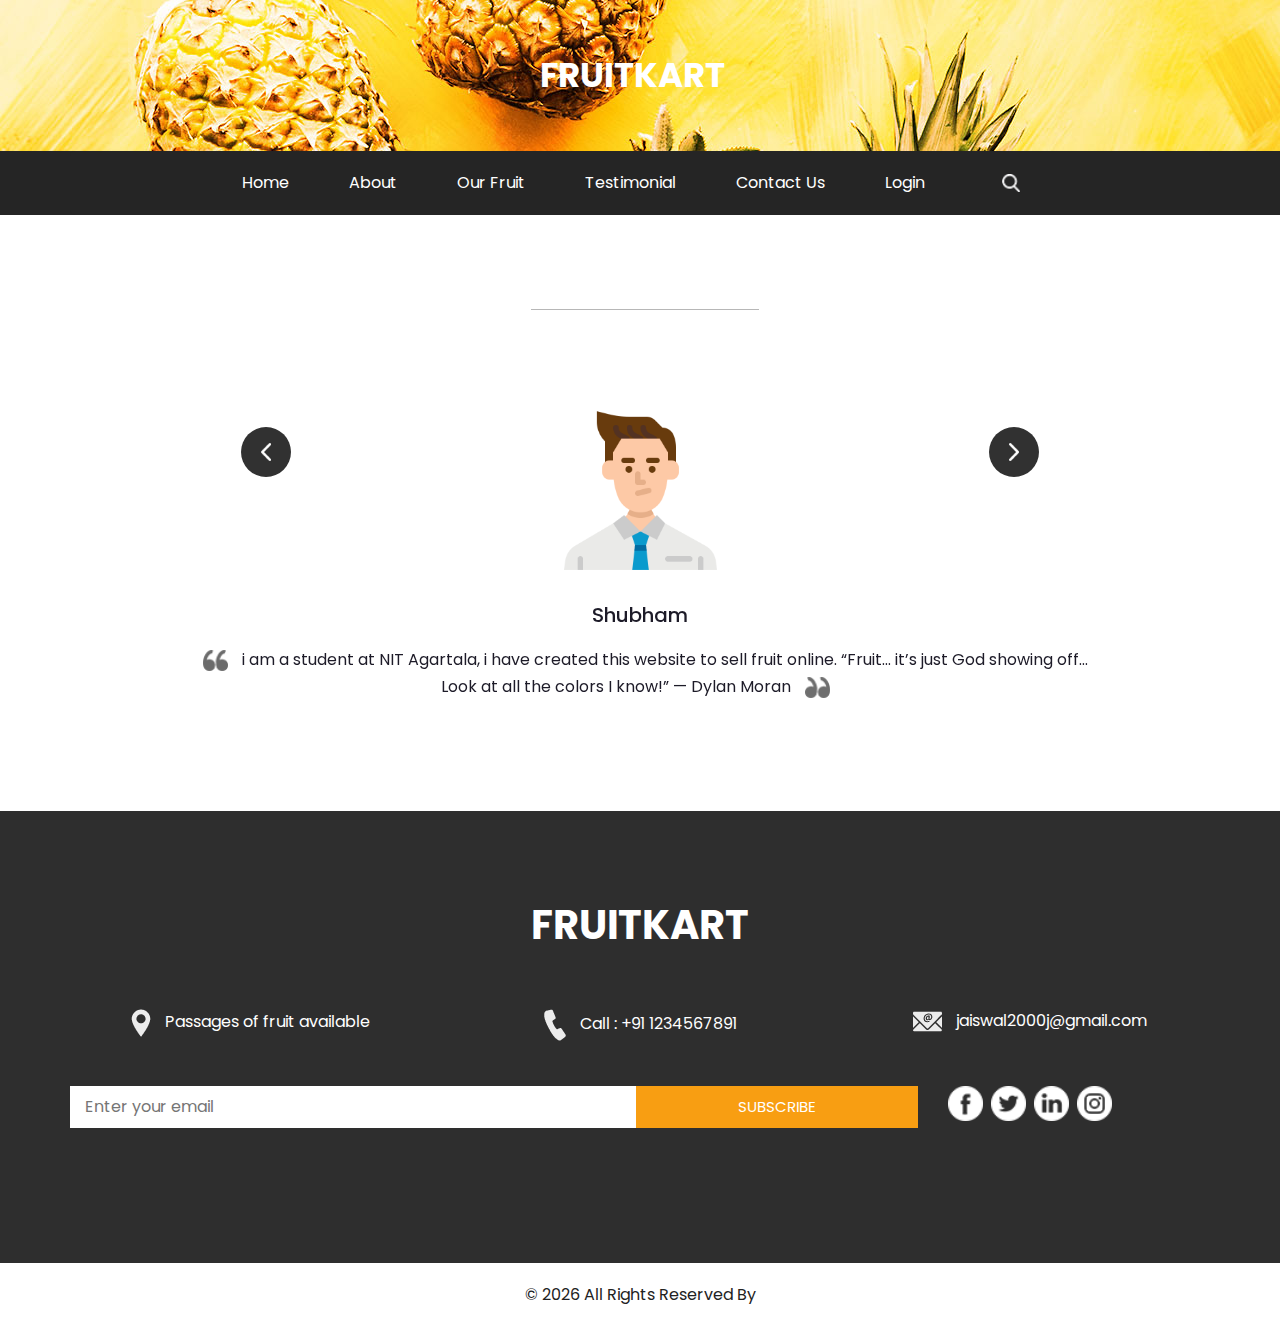
<file: Fruitkart/testimonial.html>
<!DOCTYPE html>
<html>

<head>
  <!-- Basic -->
  <meta charset="utf-8" />
  <meta http-equiv="X-UA-Compatible" content="IE=edge" />
  <!-- Mobile Metas -->
  <meta name="viewport" content="width=device-width, initial-scale=1, shrink-to-fit=no" />
  <!-- Site Metas -->
  <meta name="keywords" content="" />
  <meta name="description" content="" />
  <meta name="author" content="" />

  <title>FRUITKART</title>

  <!-- slider stylesheet -->
  <link rel="stylesheet" type="text/css" href="https://cdnjs.cloudflare.com/ajax/libs/OwlCarousel2/2.1.3/assets/owl.carousel.min.css" />

  <!-- bootstrap core css -->
  <link rel="stylesheet" type="text/css" href="css/bootstrap.css" />

  <!-- fonts style -->
  <link href="https://fonts.googleapis.com/css?family=Baloo+Chettan|Dosis:400,600,700|Poppins:400,600,700&display=swap" rel="stylesheet" />
  <!-- Custom styles for this template -->
  <link href="css/style.css" rel="stylesheet" />
  <!-- responsive style -->
  <link href="css/responsive.css" rel="stylesheet" />
</head>

<body class="sub_page">
  <div class="hero_area">
    <!-- header section strats -->
    <div class="brand_box">
      <a class="navbar-brand" href="index.html">
        <span>
          FRUITKART
        </span>
      </a>
    </div>
    <!-- end header section -->
  </div>

  <!-- nav section -->

  <section class="nav_section">
    <div class="container">
      <div class="custom_nav2">
        <nav class="navbar navbar-expand custom_nav-container ">
          <button class="navbar-toggler" type="button" data-toggle="collapse" data-target="#navbarSupportedContent" aria-controls="navbarSupportedContent" aria-expanded="false" aria-label="Toggle navigation">
            <span class="navbar-toggler-icon"></span>
          </button>

          <div class="collapse navbar-collapse" id="navbarSupportedContent">
            <div class="d-flex  flex-column flex-lg-row align-items-center">
              <ul class="navbar-nav  ">
                <li class="nav-item active">
                  <a class="nav-link" href="index.html">Home <span class="sr-only">(current)</span></a>
                </li>
                <li class="nav-item">
                  <a class="nav-link" href="about.html">About </a>
                </li>
                <li class="nav-item">
                  <a class="nav-link" href="fruit.html">Our Fruit </a>
                </li>
                <li class="nav-item">
                  <a class="nav-link" href="testimonial.html">Testimonial</a>
                </li>
                <li class="nav-item">
                  <a class="nav-link" href="contact.html">Contact Us</a>
                </li>
                <li class="nav-item">
                  <a class="nav-link" href="#">Login</a>
                </li>
              </ul>
              <form class="form-inline my-2 my-lg-0 ml-0 ml-lg-4 mb-3 mb-lg-0">
                <button class="btn  my-2 my-sm-0 nav_search-btn" type="submit"></button>
              </form>
            </div>
          </div>
        </nav>
      </div>
    </div>
  </section>

  <!-- end nav section -->


  <!-- client section -->

  <section class="client_section layout_padding">
    <div class="container ">
      <div class="heading_container">
        <h2>
          
        </h2>
        <hr>
      </div>
      <div id="carouselExample2Controls" class="carousel slide" data-ride="carousel">
        <div class="carousel-inner">
          <div class="carousel-item active">
            <div class="client_container layout_padding-top">
              <div class="img-box">
                <img src="images/client-img.png" alt="">
              </div>
              <div class="detail-box">
                <h5>
                  Shubham
                </h5>
                <p>
                  <img src="images/left-quote.png" alt="">
                  <span>
                    i am a student  at NIT Agartala, i have created this website to sell fruit online.
                    “Fruit… it’s just God showing off… Look at all the colors I know!” — Dylan Moran
                  </span>
                  <img src="images/right-quote.png" alt=""> <br>
                 
                </p>
              </div>
            </div>
          </div>
          <div class="carousel-item">
            <div class="client_container layout_padding-top">
              <div class="img-box">
                <img src="images/client-img.png" alt="">
              </div>
              <div class="detail-box">
                <h5>
                  shubham
                </h5>
                <p>
                  <img src="images/left-quote.png" alt="">
                  <span>
                    i am a student  at NIT Agartala, i have created this website to sell fruit online.
                    “Fruit… it’s just God showing off… Look at all the colors I know!” — Dylan Moran
                  </span>
                  <img src="images/right-quote.png" alt=""> <br>
                 
                </p>
              </div>
            </div>
          </div>
          <div class="carousel-item">
            <div class="client_container layout_padding-top">
              <div class="img-box">
                <img src="images/client-img.png" alt="">
              </div>
              <div class="detail-box">
                <h5>
                  Shubham
                </h5>
                <p>
                  <img src="images/left-quote.png" alt="">
                  <span>
                    i am a student  at NIT Agartala, i have created this website to sell fruit online.
                    “Fruit… it’s just God showing off… Look at all the colors I know!” — Dylan Moran
                  </span>
                  <img src="images/right-quote.png" alt=""> <br>
                  
                </p>
              </div>
            </div>
          </div>
        </div>
        <a class="carousel-control-prev" href="#carouselExample2Controls" role="button" data-slide="prev">
          <span class="sr-only">Previous</span>
        </a>
        <a class="carousel-control-next" href="#carouselExample2Controls" role="button" data-slide="next">
          <span class="sr-only">Next</span>
        </a>
      </div>

    </div>
  </section>

  <!-- end client section -->

  <!-- info section -->

  <section class="info_section layout_padding">
    <div class="container">
      <div class="info_logo">
        <h2>
          FRUITKART
        </h2>
      </div>
      <div class="info_contact">
        <div class="row">
          <div class="col-md-4">
            <a href="">
              <img src="images/location.png" alt="">
              <span>
                Passages of fruit available
              </span>
            </a>
          </div>
          <div class="col-md-4">
            <a href="">
              <img src="images/call.png" alt="">
              <span>
                Call : +91 1234567891
              </span>
            </a>
          </div>
          <div class="col-md-4">
            <a href="">
              <img src="images/mail.png" alt="">
              <span>
                jaiswal2000j@gmail.com
              </span>
            </a>
          </div>
        </div>
      </div>
      <div class="row">
        <div class="col-md-8 col-lg-9">
          <div class="info_form">
            <form action="">
              <input type="text" placeholder="Enter your email">
              <button>
                subscribe
              </button>
            </form>
          </div>
        </div>
        <div class="col-md-4 col-lg-3">
          <div class="info_social">
            <div>
              <a href="">
                <img src="images/facebook-logo-button.png" alt="">
              </a>
            </div>
            <div>
              <a href="">
                <img src="images/twitter-logo-button.png" alt="">
              </a>
            </div>
            <div>
              <a href="">
                <img src="images/linkedin.png" alt="">
              </a>
            </div>
            <div>
              <a href="">
                <img src="images/instagram.png" alt="">
              </a>
            </div>
          </div>
        </div>
      </div>

    </div>
  </section>

  <!-- end info section -->


  <!-- footer section -->
  <section class="container-fluid footer_section">
    <p>
      &copy; <span id="displayYear"></span> All Rights Reserved By
      
    </p>
  </section>
  <!-- footer section -->


  <script type="text/javascript" src="js/jquery-3.4.1.min.js"></script>
  <script type="text/javascript" src="js/bootstrap.js"></script>
  <script type="text/javascript" src="js/custom.js"></script>

</body>

</html>
</file>
<file: Fruitkart/css/style.css>
body {
  font-family: "Poppins", sans-serif;
  color: #201c1f;
  background-color: #ffffff;
}

.layout_padding {
  padding: 90px 0;
}

.layout_padding2 {
  padding: 45px 0;
}

.layout_padding2-top {
  padding-top: 45px;
}

.layout_padding2-bottom {
  padding-bottom: 45px;
}

.layout_padding-top {
  padding-top: 90px;
}

.layout_padding-bottom {
  padding-bottom: 90px;
}

/*header section*/
.sub_page .brand_box {
  position: relative;
  background-image: url(../images/slider-img.jpg);
  padding: 45px 0;
}

.sub_page .nav_section {
  margin-top: 0;
  background-color: #252525;
}

.brand_box {
  position: absolute;
  top: 0;
  left: 0;
  z-index: 9;
  width: 100%;
  display: -webkit-box;
  display: -ms-flexbox;
  display: flex;
  -webkit-box-pack: center;
      -ms-flex-pack: center;
          justify-content: center;
}

.brand_box .navbar-brand span {
  font-size: 34px;
  font-weight: bold;
  color: #ffffff;
  text-transform: uppercase;
}

a,
a:hover,
a:focus {
  text-decoration: none;
}

a:hover,
a:focus {
  color: initial;
}

.btn,
.btn:focus {
  outline: none !important;
  -webkit-box-shadow: none;
          box-shadow: none;
}

.custom_nav-container {
  z-index: 99999;
  padding: 15px 0;
}

.custom_nav-container .navbar-toggler {
  outline: none;
}

.custom_nav-container .navbar-toggler .navbar-toggler-icon {
  background-image: url(../images/menu.png);
  background-size: 42px;
}

.custom_nav-container .nav_search-btn {
  margin: auto;
}

/*end header section*/
/* slider section */
.slider_section div#carouselExampleControls {
  overflow: hidden;
}

.slider_section .img-box img {
  width: 100%;
}

.slider_section .carousel-control-prev,
.slider_section .carousel-control-next {
  width: 90px;
  height: 90px;
  background-color: #252525;
  opacity: 1;
  top: 50%;
  -webkit-transform: translateY(-50%);
          transform: translateY(-50%);
  background-repeat: no-repeat;
  background-size: 12px;
}

.slider_section .carousel-control-prev:hover,
.slider_section .carousel-control-next:hover {
  opacity: 0.9;
}

.slider_section .carousel-control-prev {
  border-radius: 0 100% 100% 0;
  background-image: url(../images/prev.png);
  left: -50px;
  background-position: 58px center;
}

.slider_section .carousel-control-next {
  border-radius: 100% 0 0 100%;
  background-image: url(../images/next.png);
  right: -45px;
  background-position: 20px center;
}

/* end slider section */
.nav_section {
  margin-top: -32px;
}

.nav_section .custom_nav2 .custom_nav-container {
  padding: 10px 0;
  background-color: #252525;
  border-radius: 5px;
}

.nav_section .custom_nav2 .custom_nav-container .navbar-nav .nav-item .nav-link {
  padding: 10px 30px;
  color: #ffffff;
  text-align: center;
  position: relative;
}

.nav_section .custom_nav2 #navbarSupportedContent {
  -webkit-box-pack: center;
      -ms-flex-pack: center;
          justify-content: center;
}

.nav_section .custom_nav-container .nav_search-btn {
  background-image: url(../images/search-icon.png);
  background-size: 18px;
  background-repeat: no-repeat;
  width: 35px;
  height: 35px;
  padding: 0;
  border: none;
  margin: 0 40px 0 15px;
  background-position: center;
}

.shop_section .box {
  display: -webkit-box;
  display: -ms-flexbox;
  display: flex;
  -webkit-box-orient: vertical;
  -webkit-box-direction: normal;
      -ms-flex-direction: column;
          flex-direction: column;
  -webkit-box-align: center;
      -ms-flex-align: center;
          align-items: center;
  text-align: center;
}

.shop_section .box .detail-box h2 {
  font-weight: bold;
  font-size: 3rem;
  text-transform: uppercase;
}

.shop_section .box .detail-box p {
  margin-bottom: 0;
}

.shop_section .box .img-box img {
  max-width: 100%;
}

.shop_section .box .btn-box {
  margin-top: 25px;
}

.shop_section .box .btn-box a {
  display: inline-block;
  padding: 8px 40px;
  background-color: #313131;
  border: 1px solid #313131;
  color: #ffffff;
}

.shop_section .box .btn-box a:hover {
  background-color: transparent;
  color: #313131;
}

.about_section .img-box {
  padding: 35px 0;
  background-color: #ececec;
}

.about_section .img-box img {
  width: 100%;
  -webkit-transform: translateX(45px);
          transform: translateX(45px);
}

.about_section .detail-box {
  text-align: center;
  padding: 35px 45px;
}

.about_section .detail-box .heading_container {
  display: -webkit-box;
  display: -ms-flexbox;
  display: flex;
  -webkit-box-orient: vertical;
  -webkit-box-direction: normal;
      -ms-flex-direction: column;
          flex-direction: column;
  -webkit-box-align: center;
      -ms-flex-align: center;
          align-items: center;
}

.about_section .detail-box .heading_container hr {
  width: 1px;
  height: 145px;
  margin: 0;
  border: none;
  background-color: #b7b7b7;
  margin-bottom: 10px;
}

.about_section .detail-box p {
  margin-top: 10px;
}

.about_section .detail-box a {
  display: inline-block;
  padding: 10px 40px;
  background-color: #313131;
  border: 1px solid #313131;
  color: #ffffff;
  margin-top: 10px;
}

.about_section .detail-box a:hover {
  background-color: transparent;
  color: #313131;
}

.fruit_section .heading_container {
  display: -webkit-box;
  display: -ms-flexbox;
  display: flex;
  -webkit-box-align: center;
      -ms-flex-align: center;
          align-items: center;
  margin-bottom: 35px;
}

.fruit_section .heading_container hr {
  width: 20%;
  height: 1px;
  border: none;
  margin: 0;
  margin-right: 10px;
  background-color: #b7b7b7;
}

.fruit_section .heading_container h2 {
  margin: 0;
}

.fruit_section .fruit_container {
  display: -webkit-box;
  display: -ms-flexbox;
  display: flex;
  -ms-flex-wrap: wrap;
      flex-wrap: wrap;
  -webkit-box-pack: center;
      -ms-flex-pack: center;
          justify-content: center;
}

.fruit_section .fruit_container .box {
  -webkit-box-flex: 0;
      -ms-flex: 0 0 31.33%;
          flex: 0 0 31.33%;
  margin: 1%;
  position: relative;
  overflow: hidden;
}

.fruit_section .fruit_container .box img {
  width: 100%;
}

.fruit_section .fruit_container .box .link_box {
  position: absolute;
  left: 0;
  top: 100%;
  width: 100%;
  height: 100%;
  opacity: 0;
  background-color: #252525;
  color: #ffffff;
  display: -webkit-box;
  display: -ms-flexbox;
  display: flex;
  -webkit-box-orient: vertical;
  -webkit-box-direction: normal;
      -ms-flex-direction: column;
          flex-direction: column;
  -webkit-box-align: center;
      -ms-flex-align: center;
          align-items: center;
  -webkit-box-pack: center;
      -ms-flex-pack: center;
          justify-content: center;
  -webkit-transition: all 0.3s;
  transition: all 0.3s;
}

.fruit_section .fruit_container .box .link_box h5 {
  text-transform: uppercase;
  margin-bottom: 25px;
}

.fruit_section .fruit_container .box .link_box a {
  display: inline-block;
  padding: 7px 35px;
  border: 1px solid #ffffff;
  color: #ffffff;
  font-size: 15px;
}

.fruit_section .fruit_container .box .link_box a:hover {
  background-color: #ffffff;
  color: #000000;
}

.fruit_section .fruit_container .box:hover .link_box {
  top: 0;
  opacity: 0.9;
}

.client_section .heading_container {
  display: -webkit-box;
  display: -ms-flexbox;
  display: flex;
  -webkit-box-align: center;
      -ms-flex-align: center;
          align-items: center;
  -webkit-box-pack: center;
      -ms-flex-pack: center;
          justify-content: center;
}

.client_section .heading_container hr {
  width: 20%;
  height: 1px;
  border: none;
  margin: 0;
  margin-left: 10px;
  background-color: #b7b7b7;
}

.client_section .client_container {
  display: -webkit-box;
  display: -ms-flexbox;
  display: flex;
  -webkit-box-orient: vertical;
  -webkit-box-direction: normal;
      -ms-flex-direction: column;
          flex-direction: column;
  -webkit-box-align: center;
      -ms-flex-align: center;
          align-items: center;
  text-align: center;
  width: 85%;
  margin: auto;
}

.client_section .client_container .img-box {
  width: 175px;
  border-radius: 100%;
}

.client_section .client_container .img-box img {
  width: 100%;
}

.client_section .client_container .detail-box {
  margin-top: 25px;
}

.client_section .client_container .detail-box h5 {
  color: #1d1b28;
  margin-bottom: 15px;
}

.client_section .client_container .detail-box p {
  color: #1d1b28;
  margin: 20px;
}

.client_section .client_container .detail-box p img {
  width: 25px;
  margin: 3px 10px;
}

.client_section .client_container .detail-box img {
  width: 60px;
}

.client_section .carousel-control-prev,
.client_section .carousel-control-next {
  width: 50px;
  height: 50px;
  border-radius: 100%;
  background-color: #313131;
  opacity: 1;
  top: 28%;
  background-repeat: no-repeat;
  background-position: center;
  background-size: 10px;
}

.client_section .carousel-control-prev:hover,
.client_section .carousel-control-next:hover {
  background-color: #000000;
}

.client_section .carousel-control-prev {
  background-image: url(../images/prev.png);
  left: 15%;
}

.client_section .carousel-control-next {
  background-image: url(../images/next.png);
  right: 15%;
}

/* contact section */
.contact_section {
  position: relative;
}

.contact_section .heading_container {
  display: -webkit-box;
  display: -ms-flexbox;
  display: flex;
  -webkit-box-align: center;
      -ms-flex-align: center;
          align-items: center;
  margin-bottom: 35px;
}

.contact_section .heading_container hr {
  width: 20%;
  height: 1px;
  border: none;
  margin: 0;
  margin-right: 10px;
  background-color: #b7b7b7;
}

.contact_section .heading_container h2 {
  margin: 0;
}

.contact_section input::-webkit-input-placeholder {
  color: #000;
}

.contact_section input:-ms-input-placeholder {
  color: #000;
}

.contact_section input::-ms-input-placeholder {
  color: #000;
}

.contact_section input::placeholder {
  color: #000;
}

.contact_section input {
  border: none;
  outline: none;
  height: 45px;
  width: 100%;
  margin: 10px 0;
  -webkit-box-shadow: 0 0 5px 0 rgba(0, 0, 0, 0.25);
          box-shadow: 0 0 5px 0 rgba(0, 0, 0, 0.25);
  padding-left: 15px;
}

.contact_section input::-webkit-input-placeholder {
  color: #ac9784;
  text-transform: uppercase;
  font-size: 15px;
}

.contact_section input:-ms-input-placeholder {
  color: #ac9784;
  text-transform: uppercase;
  font-size: 15px;
}

.contact_section input::-ms-input-placeholder {
  color: #ac9784;
  text-transform: uppercase;
  font-size: 15px;
}

.contact_section input::placeholder {
  color: #ac9784;
  text-transform: uppercase;
  font-size: 15px;
}

.contact_section input.message_input {
  height: 100px;
}

.contact_form-container {
  padding: 15px 15px 15px 0;
}

.contact_form-container button {
  border: none;
  background-color: #fd9e2e;
  color: #fff;
  padding: 10px 55px;
  font-size: 15px;
  text-transform: uppercase;
  margin-top: 35px;
}

.map_container {
  height: 350px;
}

.map_container .map-responsive {
  height: 100%;
}

/* contact section */
/* info section */
.info_section {
  background-color: #2e2e2e;
  color: #ffffff;
}

.info_section h6 {
  font-weight: bold;
}

.info_section .info_logo h2 {
  font-size: 2.5rem;
  text-align: center;
  text-transform: uppercase;
  font-weight: bold;
}

.info_section .info_contact {
  margin-top: 60px;
  margin-bottom: 45px;
}

.info_section .info_contact .col-md-4 {
  display: -webkit-box;
  display: -ms-flexbox;
  display: flex;
  -webkit-box-pack: center;
      -ms-flex-pack: center;
          justify-content: center;
}

.info_section .info_contact a {
  color: #ffffff;
}

.info_section .info_contact img {
  max-width: 100%;
  margin-right: 10px;
}

.info_section .info_form {
  margin: 0 auto;
  margin-bottom: 45px;
}

.info_section .info_form h4 {
  text-transform: uppercase;
  text-align: center;
  margin-bottom: 20px;
}

.info_section .info_form form {
  display: -webkit-box;
  display: -ms-flexbox;
  display: flex;
  -webkit-box-align: center;
      -ms-flex-align: center;
          align-items: center;
}

.info_section .info_form form input {
  background-color: #ffffff;
  border: none;
  -webkit-box-flex: 2.5;
      -ms-flex: 2.5;
          flex: 2.5;
  outline: none;
  color: #000000;
  min-height: 42.4px;
  padding-left: 15px;
}

.info_section .info_form form input ::-webkit-input-placeholder {
  color: #ffffff;
  opacity: 0.2;
}

.info_section .info_form form input :-ms-input-placeholder {
  color: #ffffff;
  opacity: 0.2;
}

.info_section .info_form form input ::-ms-input-placeholder {
  color: #ffffff;
  opacity: 0.2;
}

.info_section .info_form form input ::placeholder {
  color: #ffffff;
  opacity: 0.2;
}

.info_section .info_form form button {
  -webkit-box-flex: 1;
      -ms-flex: 1;
          flex: 1;
  display: inline-block;
  padding: 9px 30px;
  background-color: #f89e12;
  border: 1px solid #f89e12;
  color: #ffffff;
  font-size: 15px;
  text-transform: uppercase;
}

.info_section .info_form form button:hover {
  background-color: transparent;
  color: #f89e12;
}

.info_section .box {
  display: -webkit-box;
  display: -ms-flexbox;
  display: flex;
}

.info_section .info_social {
  display: -webkit-box;
  display: -ms-flexbox;
  display: flex;
}

.info_section .info_social img {
  width: 35px;
  margin-right: 8px;
}

/* end info section */
/* footer section*/
.footer_section {
  background-color: #ffffff;
  padding: 20px 15px;
}

.footer_section p {
  margin: 0;
  text-align: center;
  color: #222222;
}

.footer_section a {
  color: #222222;
}

/* end footer section*/
/*# sourceMappingURL=style.css.map */
</file>
<file: Fruitkart/css/responsive.css>
@media (max-width: 1400px) {}

@media (max-width: 1120px) {}

@media (max-width: 992px) {

    .custom_nav2 .navbar-nav {
        flex-wrap: wrap;
    }

    .custom_nav2 .nav-item {
        flex-basis: 33.333%;
    }

    .nav_section .custom_nav-container .nav_search-btn {
        margin: auto;
    }

    .about_section .detail-box .heading_container hr {
        height: 75px;
    }

    .about_section .detail-box {
        padding-right: 0;
    }
}

@media (max-width: 768px) {

    .slider_section .carousel-control-prev,
    .slider_section .carousel-control-next {
        display: none;
    }



    .about_section .detail-box .heading_container hr {
        height: 145px;
    }

    .about_section .img-box {
        padding: 0 25px;
    }

    .about_section .img-box img {
        transform: translateY(45px);
    }

    .about_section .detail-box {
        padding: 0;
        margin-top: 75px;
    }

    .fruit_section .fruit_container .box {
        flex: 0 0 47%;
        margin: 1.5%;
    }

    .client_section .client_container {
        width: 100%;
    }

    .contact_form-container {
        margin-bottom: 35px;
    }

    .contact_form-container {
        padding: 0;
    }

    .info_section .info_contact .col-md-4 {
        display: flex;
        flex-direction: column;
        align-items: center;
        margin-bottom: 20px;
        text-align: center;
    }


    .info_section .info_social {
        justify-content: center;
    }
}

@media (max-width: 576px) {
    .custom_nav2 .nav-item {
        flex-basis: 50%;
    }

    .fruit_section .fruit_container .box {
        flex: 0 0 97%;
        margin: 3% 1.5%;
    }

    .info_section .info_form form {
        flex-direction: column;
        align-items: center;
    }

    .info_section .info_form form input {
        width: 100%;
    }

    .info_section .info_form form button {
        margin-top: 15px;
    }
}


@media (max-width: 480px) {
    .custom_nav2 .nav-item {
        flex-basis: 100%;
    }

    .client_section .carousel-control-prev,
    .client_section .carousel-control-next {
        display: none;
    }
}

@media (max-width: 400px) {}

@media (max-width: 360px) {}

@media (min-width: 1200px) {
    .container {
        max-width: 1170px;
    }

}
</file>
